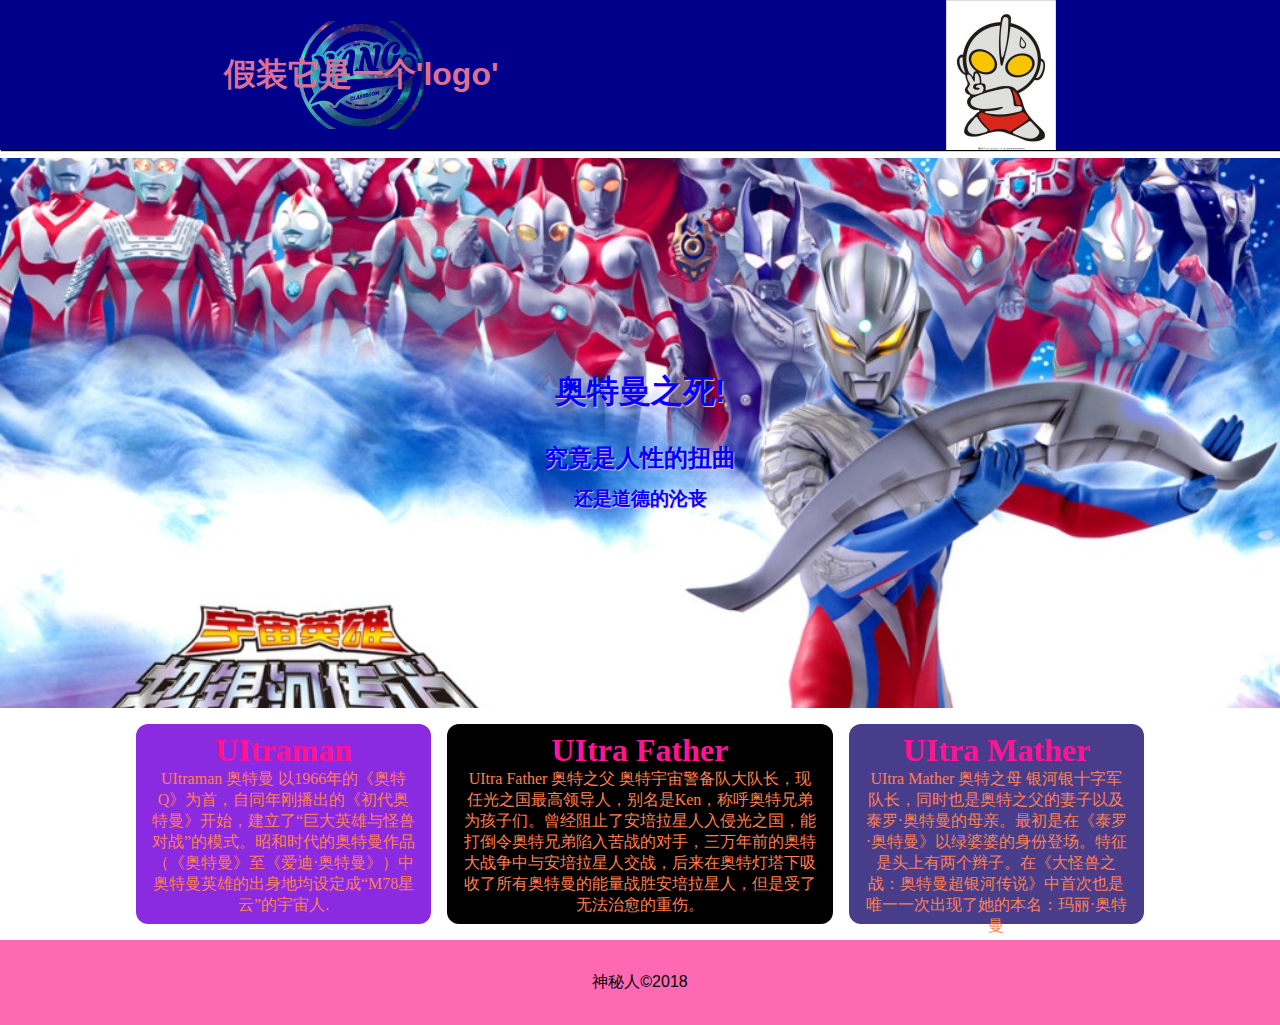
<file: index.html>
<!DOCTYPE html>
<html>

<head>
    <title>奥特曼</title>
    <link rel="stylesheet" href="sycss/normalize.css">
    <link rel="stylesheet" href="sycss/style.css">
    <!--清除乱码-->
    <meta charset="utf-8">
</head>

<body>

    <!--在下方书写导航条-->
    <div class="wrap">
        <header class="main-header">
            <section h2 class="tup">
                <h1 class="logo"><a href="#">假装它是一个'logo'</a></h1>
            </section>
            <div><img src="images/pp.jpg" class="sqButton"></div>
            <ul class="navlist">
                <li class="dijia_container">
                    <a href='#' class="dijia">迪迦</a>
                    <ul class="sub-menu">
                        <li><a href="dijia/dijia.html" target="_blank">个人简介</a></li>
                        
                       
                    </ul>
                </li>
                <li class="tailuo_container">
                    <a href='#' class="tailuo">泰罗</a>
                    <ul class="sub-menu1">
                        <li><a href="#">个人简介</a></li>
                        
                       
                    </ul>
                </li>
                <li class="saiwen_container">
                    <a href='#' class="saiwen">赛文</a>
                    <ul class="sub-menu2">
                        <li><a href="#">个人简介</a></li>
                        
                        
                    </ul>
                </li>
                <li><a href='#' class="ZK">展开</a></li>

            </ul>

        </header>
        <section class="banner">
            <!--banner 横幅-->
            <h1>奥特曼之死!</h1>
            <h2>究竟是人性的扭曲</h2>
            <h3>还是道德的沦丧</h3>
        </section>

        <section class="container">
            <div class="col">
                <h1>UItraman</h1>
                <p> UItraman 奥特曼 以1966年的《奥特Q》为首，自同年刚播出的《初代奥特曼》开始，建立了“巨大英雄与怪兽对战”的模式。昭和时代的奥特曼作品（《奥特曼》至《爱迪·奥特曼》）中奥特曼英雄的出身地均设定成“M78星云”的宇宙人.
                </p>
            </div>
            <div class="col Father">
                <h1>UItra Father</h1>
                <p> UItra Father 奥特之父 奥特宇宙警备队大队长，现任光之国最高领导人，别名是Ken，称呼奥特兄弟为孩子们。曾经阻止了安培拉星人入侵光之国，能打倒令奥特兄弟陷入苦战的对手，三万年前的奥特大战争中与安培拉星人交战，后来在奥特灯塔下吸收了所有奥特曼的能量战胜安培拉星人，但是受了无法治愈的重伤。
                </p>
            </div>
            <div class="col Mather">
                <h1>UItra Mather</h1>
                <p> UItra Mather 奥特之母 银河银十字军队长，同时也是奥特之父的妻子以及泰罗·奥特曼的母亲。最初是在《泰罗·奥特曼》以绿婆婆的身份登场。特征是头上有两个辫子。在《大怪兽之战：奥特曼超银河传说》中首次也是唯一一次出现了她的本名：玛丽·奥特曼
                </p>
            </div>
        </section>
    </div>
    <footer>神秘人&copy;2018</footer>

    <script src="js/jquery-3.2.1.min.js"></script>
    <script src="js/jquery.transit.min.js"></script>
    <script src="js/app.js" type="text/javascript"></script>

</body>

</html>
</file>
<file: sycss/style.css>
/* ================================= 
全局设置
==================================== */

* {
    box-sizing: border-box;
    /*让内边距无法改变盒模型的长宽*/
    list-style: none;
    /*去除ul的小圆点*/
    text-decoration: none;
    /*去除超链接的下划线*/
}



/* ================================= 
移动优先CSS规则
==================================== */

.main-header {
    text-align: center;
    /*令页面文字居中*/
    background-color: darkblue;
}


.tup {
    background: url("../images/logo.png");
    background-size: cover;
    background-position: center;


}


.sqButton {
    width: 100%;
    background-size: cover;
    background-position: center;
    display: flex;
    flex-direction: column;
}



.logo {
    margin: 0;
    /*重置logo的外边距*/
}

.logo a {
    padding: .5em 0;
    /*logo上下内边距调整*/
}

a {
    /*将所有超链接变成块级元素block(默认显示方式是线级元素inline)*/
    display: block;
    color: palevioletred;
}

.navlist li a {
    padding: 1.5em 0;
    /*li上下内边距调整*/
}

.navlist li a:hover {
    background-color: chocolate;
    /*横条背景颜色*/
}

/*footer是一个标签不是class 不用打.*/

footer {
    text-align: center;
    padding: 2em 0;
    background-color: hotpink;
    color: black;
}

.wrap {
    min-height: calc(100vh - 86px);
}

.banner {
    background: url("../images/20110513091138222.jpg");
    background-size:cover;
    background-position: center center;
    display: flex;
    flex-direction: column;
    justify-content: center;
    text-align: center;
    height: 300px;
    color: blue;
    text-shadow: 1px 1px 1px pink
}

h1,
h2,
h3 {
    margin: 0;

}

h1 {
    padding: .5em 0;
}

h2 {
    padding: .5em 0;
}

p {
    margin: 0;
    /*P的外边距*/
}

.col h1 {
    text-align: center;
    /*文字居中*/
    color: deeppink;
    font-family: fantasy;
}


.col p {
    padding: 0 1em;
    text-align: center;
    font-family: fantasy;
}

.col {
    padding: 0.5em 0;
    background-color: blueviolet;
    color: coral;
    margin: 15px;
    border-radius: 15px;
}

.Father {
    background-color: black;
}

.Mather {
    background-color: darkslateblue;
}

.container {
    margin: 15px;

}

/*媒体查询*/

@media (min-width:700px) {
    .main-header {
        display: flex;
        justify-content: space-around;
        /*调整主轴排列*/
        align-items: center;
        /*副轴排列*/
        box-shadow: 1px 1px 1px;
        /*上层阴影线*/
    }

    .navlist {
        display: flex
    }
    .navlist li a {
        padding: 4em 2em;
    }

    .banner {
        height: 550px;
        margin-top: .5em;
    }
    .container {
        display: flex;
        width: 80%;
        margin: auto;
        padding: 1em 0;
        /*内边距调整*/
        justify-content: center;
    }
    .col {
        margin: 0 .5em;
        flex-basis: 20%;
        /*弹性宽度*/
        flex-grow: 1;
        border-radius: 12px;
        /*边角圆化*/
        height: 200px;
    }
    .col:hover {
        box-shadow: 1px 1px 1px rgba(0, 0, 0, 1);
        /*边框阴影*/
        transition: .3s;
        /*渐变效果*/
        cursor: none;
        /*cursor鼠标图标样式*/
    }
    .col h1 {
        padding: 0 1em;
    }
    .Father {
        flex-grow: 2;
    }

    .sqButton {
        height: 150px;
    }
    .dijia_container {
        position: relative;
        margin: 1em;
    }
    
    .tailuo_container{
        position: relative;
        margin: 1em;
        
    }
    
    .saiwen_container{
        position: relative;
        margin: 1em;
    }
    
    .ZK{
        position: relative;
        margin: 1em;
    }
    
    .sub-menu {
        color: white;
        background-color:blue;
        position: absolute;
        width: 100%;

    }
    
    .sub-menu1 {
        color: white;
        background-color:blue;
        position: absolute;
        width: 100%;
    }
    
    .sub-menu2 {
        color: white;
        background-color:blue;
        position: absolute;
        width: 100%;

    }

    .sub-menu li {
        padding: 1em 0;
    }
    
}
</file>
